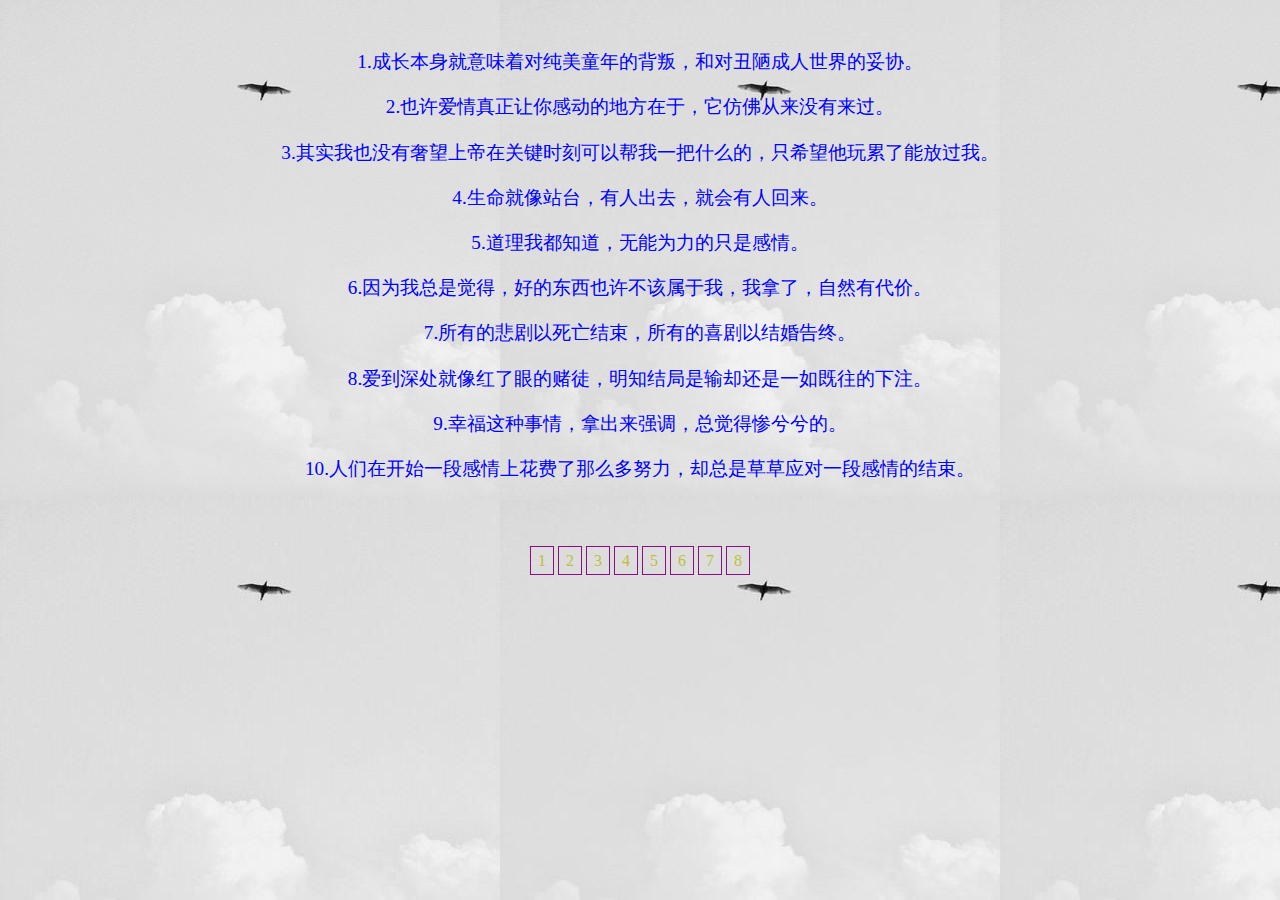
<file: 伤感.html>
<html>
    <head>
        <title>伤感</title>
        <style type="text/css">
            .page{
              text-align: center;
              margin-top: 70px;}
            .page a,.page span{
              text-decoration: none;
              border:1px solid #880e88;
              padding: 5px 7px;
              color: #bebe3a;
              cursor: pointer;
            }
            .page a:hover,.page span:hover{
              color: red;  }
              
            </style>
        <link rel="icon" href="picture/伤感主页.jpg" type="image/x-icon">
        <link rel="stylesheet" href="伤感.css">
    </head>

    <body>
        <div class="abc">
            <br>
            <p>1.成长本身就意味着对纯美童年的背叛，和对丑陋成人世界的妥协。</p>
            <p>2.也许爱情真正让你感动的地方在于，它仿佛从来没有来过。</p>
            <P>3.其实我也没有奢望上帝在关键时刻可以帮我一把什么的，只希望他玩累了能放过我。</P>
            <P>4.生命就像站台，有人出去，就会有人回来。</P>
            <P>5.道理我都知道，无能为力的只是感情。</P>
            <p>6.因为我总是觉得，好的东西也许不该属于我，我拿了，自然有代价。</p>
            <P>7.所有的悲剧以死亡结束，所有的喜剧以结婚告终。</P>
            <p>8.爱到深处就像红了眼的赌徒，明知结局是输却还是一如既往的下注。</p>
            <p>9.幸福这种事情，拿出来强调，总觉得惨兮兮的。</p>
            <p>10.人们在开始一段感情上花费了那么多努力，却总是草草应对一段感情的结束。</p>
        </div>
        <footer>
            <div class="page">

              <a href="index.html">1</a>
              <a href="伤感.html">2</a>
              <a href="青春.html">3</a>
              <a href="哲理.html">4</a>
              <a href="电影.html">5</a>
              <a href="诗词.html">6</a>
              <a href="小说.html">7</a>
              <a href="总结报告.html">8</a>

            </div>
            <br><br>
          </footer>
    </body>
</html>
</file>
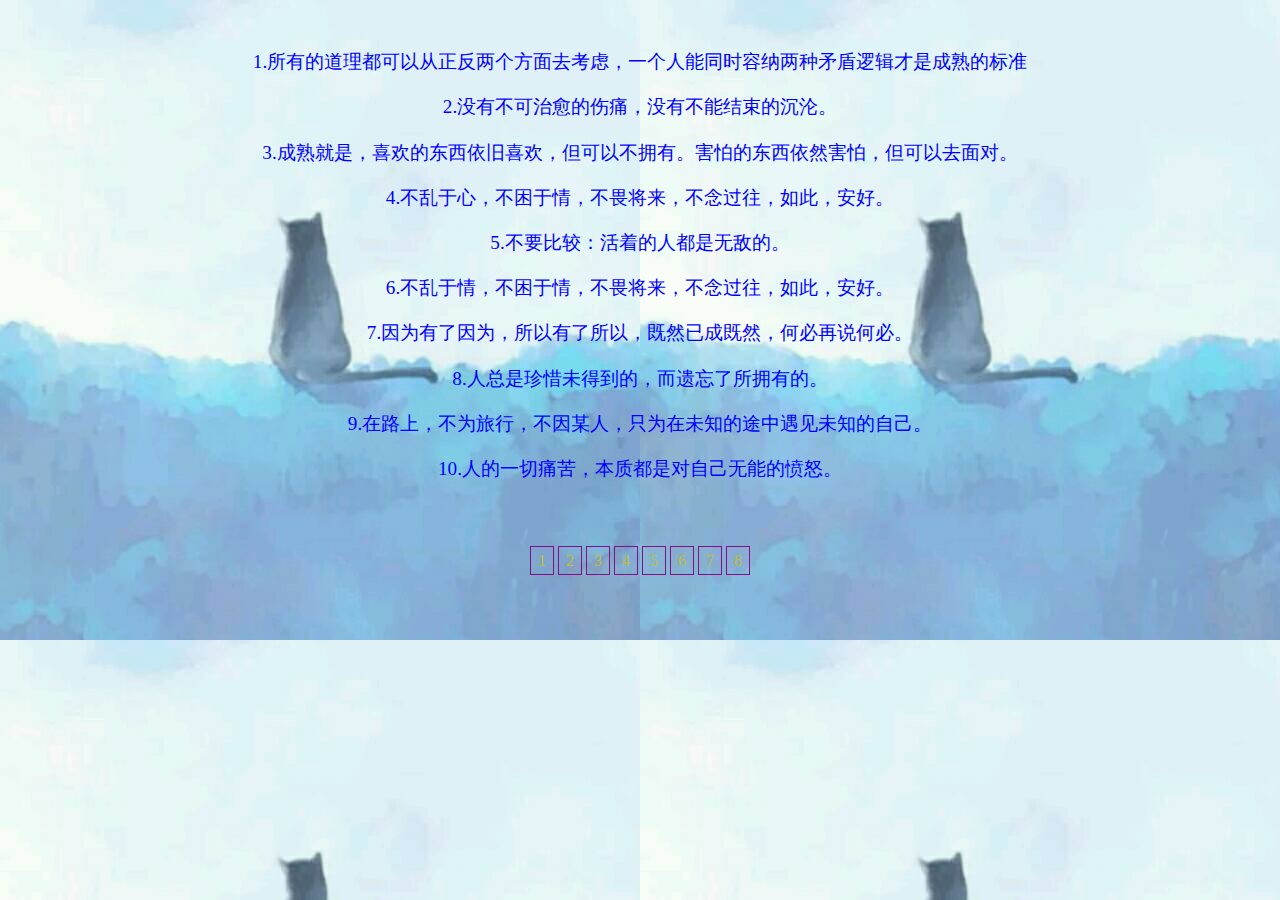
<file: 哲理.html>
<html>
    <head>
        <title>哲理</title>
        <style type="text/css">
            .page{
              text-align: center;
              margin-top: 70px;}
            .page a,.page span{
              text-decoration: none;
              border:1px solid #880e88;
              padding: 5px 7px;
              color: #bebe3a;
              cursor: pointer;
            }
            .page a:hover,.page span:hover{
              color: red;  }
              
            </style>
        <link rel="icon" href="picture/哲理主页.jpg" type="image/x-icon">
        <link rel="stylesheet" href="哲理.css">
    </head>

    <body>
        <div class="abc">
            <br>
            <P>1.所有的道理都可以从正反两个方面去考虑，一个人能同时容纳两种矛盾逻辑才是成熟的标准</P>
            <p>2.没有不可治愈的伤痛，没有不能结束的沉沦。</p>
            <p>3.成熟就是，喜欢的东西依旧喜欢，但可以不拥有。害怕的东西依然害怕，但可以去面对。</p>
            <p>4.不乱于心，不困于情，不畏将来，不念过往，如此，安好。</p>
            <p>5.不要比较：活着的人都是无敌的。</p>
            <p>6.不乱于情，不困于情，不畏将来，不念过往，如此，安好。</p>
            <p>7.因为有了因为，所以有了所以，既然已成既然，何必再说何必。</p>
            <p>8.人总是珍惜未得到的，而遗忘了所拥有的。</p>
            <p>9.在路上，不为旅行，不因某人，只为在未知的途中遇见未知的自己。</p>
            <p>10.人的一切痛苦，本质都是对自己无能的愤怒。</p>
        </div>

        <footer>
            <div class="page">
              <a href="index.html">1</a>
              <a href="伤感.html">2</a>
              <a href="青春.html">3</a>
              <a href="哲理.html">4</a>
              <a href="电影.html">5</a>
              <a href="诗词.html">6</a>
              <a href="小说.html">7</a>
              <a href="总结报告.html">8</a>
            </div>
            <br>
          </footer>
    </body>

</html>
</file>
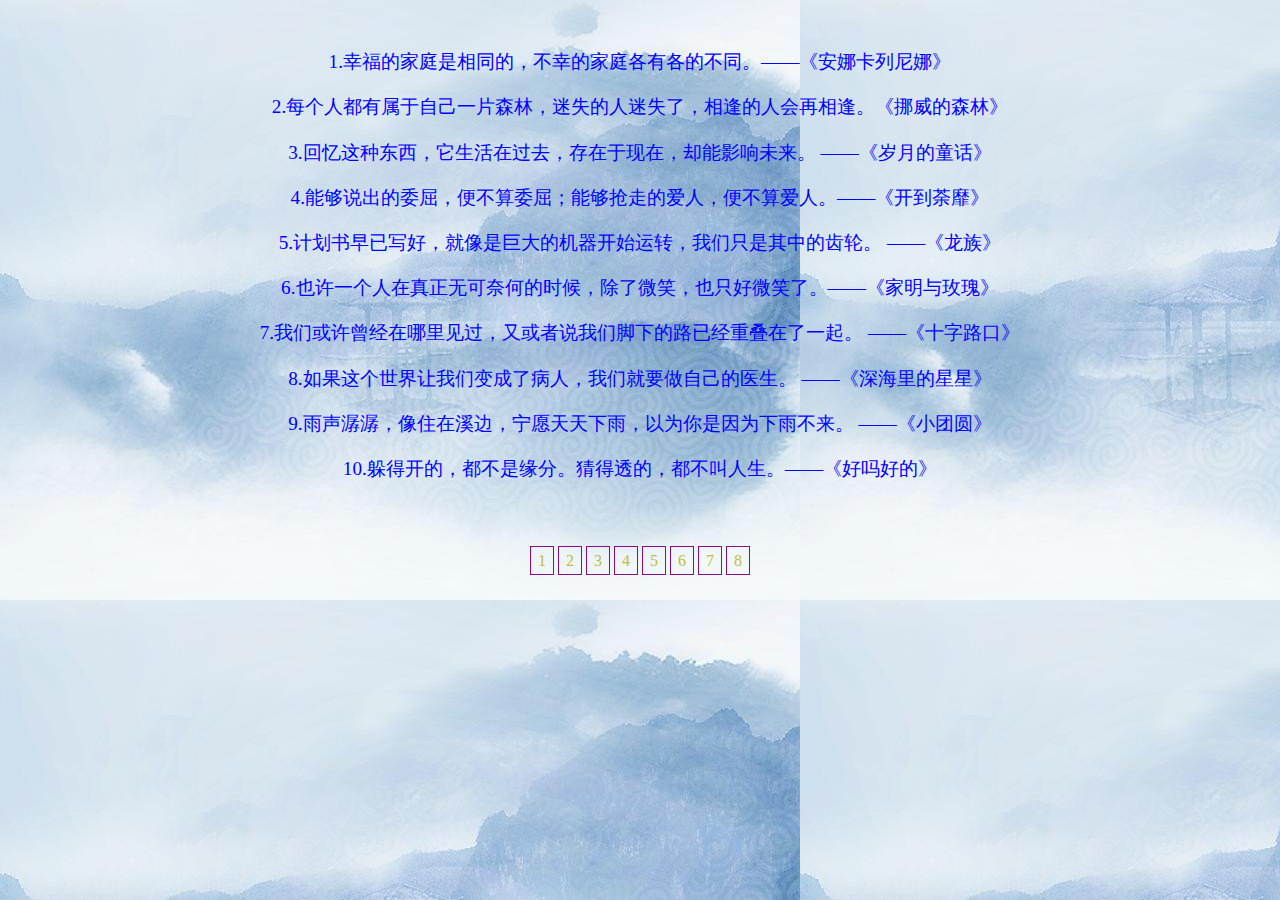
<file: 小说.html>
<html>
    <head>
        <title>小说</title>
        <style type="text/css">
            .page{
              text-align: center;
              margin-top: 70px;}
            .page a,.page span{
              text-decoration: none;
              border:1px solid #880e88;
              padding: 5px 7px;
              color: #bebe3a;
              cursor: pointer;
            }
            .page a:hover,.page span:hover{
              color: red;  }
              
            </style>
        <link rel="icon" href="picture/小说主页.jpg" type="image/x-icon">
        <link rel="stylesheet" href="小说.css">
    </head>

    <body>
        <div class="abc">
            <br>
            <p>1.幸福的家庭是相同的，不幸的家庭各有各的不同。——《安娜卡列尼娜》</p>
            <p>2.每个人都有属于自己一片森林，迷失的人迷失了，相逢的人会再相逢。《挪威的森林》</p>
            <p>3.回忆这种东西，它生活在过去，存在于现在，却能影响未来。 ——《岁月的童话》</p>
            <p>4.能够说出的委屈，便不算委屈；能够抢走的爱人，便不算爱人。——《开到荼靡》</p>
            <p>5.计划书早已写好，就像是巨大的机器开始运转，我们只是其中的齿轮。 ——《龙族》</p>
            <p>6.也许一个人在真正无可奈何的时候，除了微笑，也只好微笑了。——《家明与玫瑰》</p>
            <p>7.我们或许曾经在哪里见过，又或者说我们脚下的路已经重叠在了一起。 ——《十字路口》</p>
            <p>8.如果这个世界让我们变成了病人，我们就要做自己的医生。 ——《深海里的星星》</p>
            <p>9.雨声潺潺，像住在溪边，宁愿天天下雨，以为你是因为下雨不来。 ——《小团圆》</p>
            <p>10.躲得开的，都不是缘分。猜得透的，都不叫人生。——《好吗好的》</p>
        </div>

        <footer>
            <div class="page">
      
              <a href="index.html">1</a>
              <a href="伤感.html">2</a>
              <a href="青春.html">3</a>
              <a href="哲理.html">4</a>
              <a href="电影.html">5</a>
              <a href="诗词.html">6</a>
              <a href="小说.html">7</a>
              <a href="总结报告.html">8</a>

            </div>
            <br><br>
          </footer>
    </body>
</html>
</file>
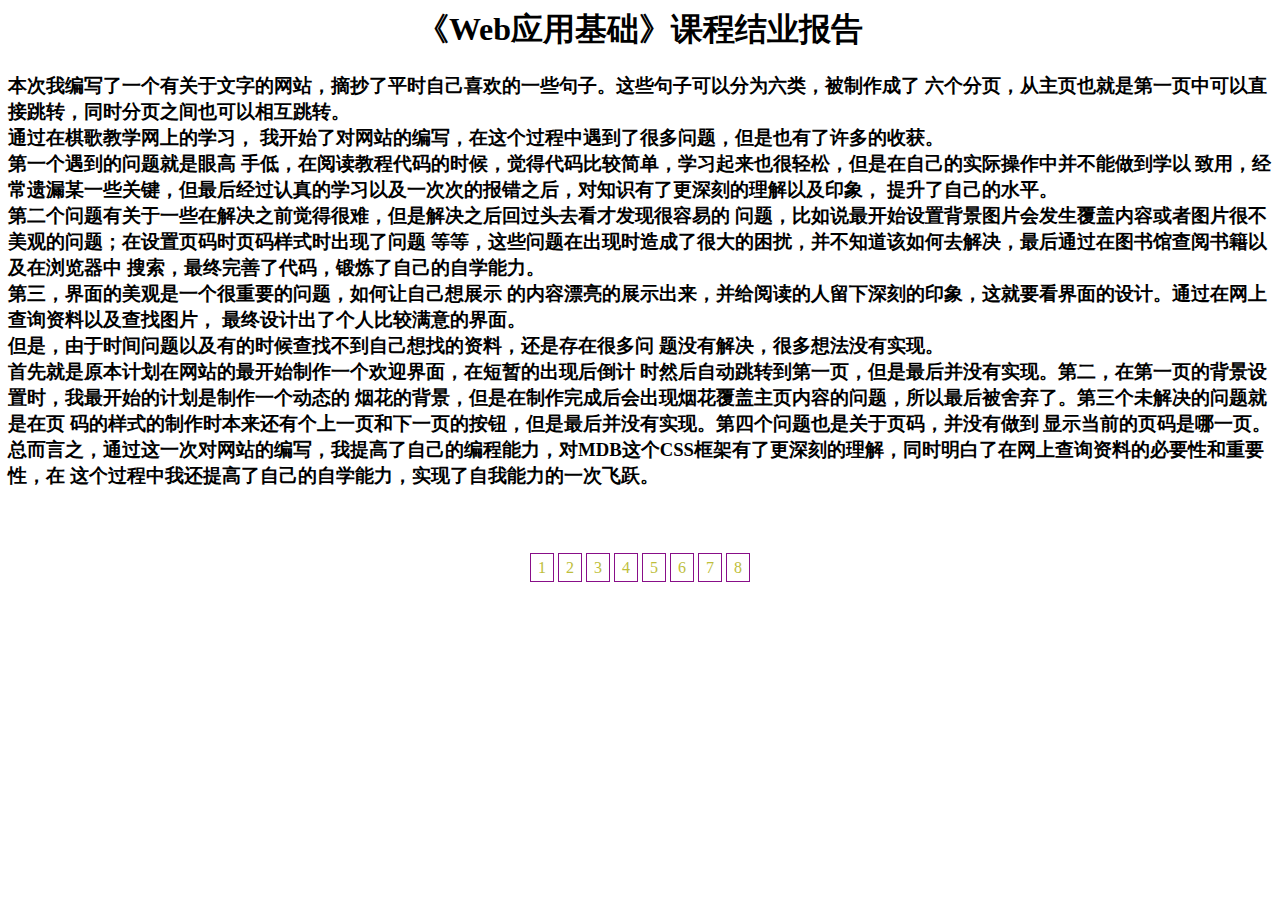
<file: 总结报告.html>
<html>
    <head>
        <title>总结报告</title>
        <style type="text/css">
            .page{
              text-align: center;
              margin-top: 70px;}
            .page a,.page span{
              text-decoration: none;
              border:1px solid #880e88;
              padding: 5px 7px;
              color: #bebe3a;
              cursor: pointer;
            }
            .page a:hover,.page span:hover{
              color: red;  }
            .abc h1{
              text-align: center;
            }
            
            </style>
        <link rel="icon" href="picture/主页icon.jpg" type="image/x-icon">
    </head>
    <body>
        <div class="abc">
          <!-- 做的什么，开发过程，遇到的问题，如何解决，哪些未解决，总结。 -->
          <h1>《Web应用基础》课程结业报告</h1>
          <h3>本次我编写了一个有关于文字的网站，摘抄了平时自己喜欢的一些句子。这些句子可以分为六类，被制作成了
            六个分页，从主页也就是第一页中可以直接跳转，同时分页之间也可以相互跳转。<br>通过在棋歌教学网上的学习，
            我开始了对网站的编写，在这个过程中遇到了很多问题，但是也有了许多的收获。<br>第一个遇到的问题就是眼高
            手低，在阅读教程代码的时候，觉得代码比较简单，学习起来也很轻松，但是在自己的实际操作中并不能做到学以
            致用，经常遗漏某一些关键，但最后经过认真的学习以及一次次的报错之后，对知识有了更深刻的理解以及印象，
            提升了自己的水平。<br>第二个问题有关于一些在解决之前觉得很难，但是解决之后回过头去看才发现很容易的
            问题，比如说最开始设置背景图片会发生覆盖内容或者图片很不美观的问题；在设置页码时页码样式时出现了问题
            等等，这些问题在出现时造成了很大的困扰，并不知道该如何去解决，最后通过在图书馆查阅书籍以及在浏览器中
            搜索，最终完善了代码，锻炼了自己的自学能力。<br>第三，界面的美观是一个很重要的问题，如何让自己想展示
            的内容漂亮的展示出来，并给阅读的人留下深刻的印象，这就要看界面的设计。通过在网上查询资料以及查找图片，
            最终设计出了个人比较满意的界面。<br>但是，由于时间问题以及有的时候查找不到自己想找的资料，还是存在很多问
            题没有解决，很多想法没有实现。<br>首先就是原本计划在网站的最开始制作一个欢迎界面，在短暂的出现后倒计
            时然后自动跳转到第一页，但是最后并没有实现。第二，在第一页的背景设置时，我最开始的计划是制作一个动态的
            烟花的背景，但是在制作完成后会出现烟花覆盖主页内容的问题，所以最后被舍弃了。第三个未解决的问题就是在页
            码的样式的制作时本来还有个上一页和下一页的按钮，但是最后并没有实现。第四个问题也是关于页码，并没有做到
            显示当前的页码是哪一页。<br>总而言之，通过这一次对网站的编写，我提高了自己的编程能力，对MDB这个CSS框架有了更深刻的理解，同时明白了在网上查询资料的必要性和重要性，在
            这个过程中我还提高了自己的自学能力，实现了自我能力的一次飞跃。
          </h3>
        </div>
        <footer>
            <div class="page">
              <a href="index.html">1</a>
              <a href="伤感.html">2</a>
              <a href="青春.html">3</a>
              <a href="哲理.html">4</a>
              <a href="电影.html">5</a>
              <a href="诗词.html">6</a>
              <a href="小说.html">7</a>
              <a href="总结报告.html">8</a>
            </div>
            <br><br>
          </footer>
    </body>
</html>
</file>
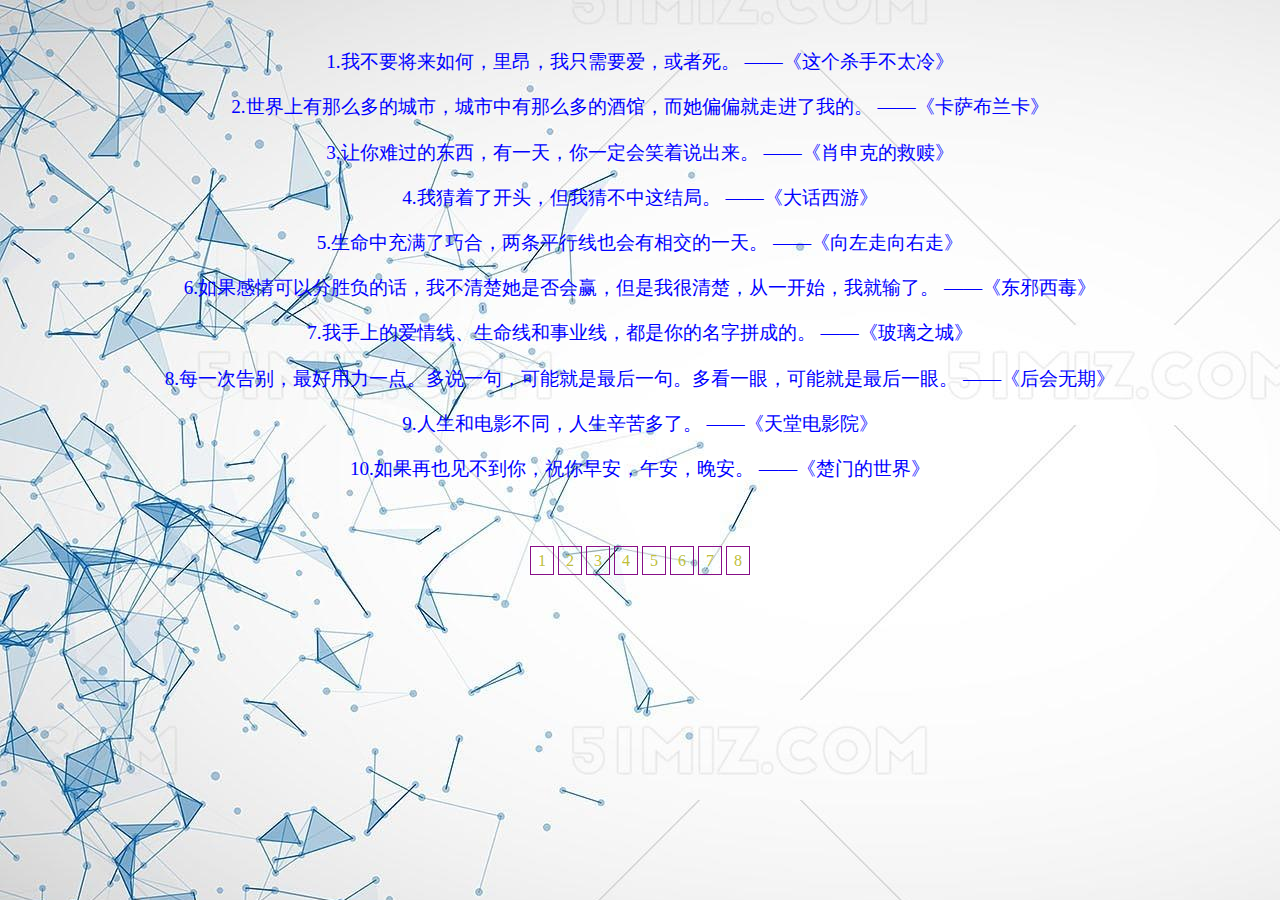
<file: 电影.html>
<html>
    <head>
        <title>电影</title>
        <style type="text/css">
            .page{
              text-align: center;
              margin-top: 70px;}
            .page a,.page span{
              text-decoration: none;
              border:1px solid #880e88;
              padding: 5px 7px;
              color: #bebe3a;
              cursor: pointer;
            }
            .page a:hover,.page span:hover{
              color: red;  }
              
            </style>
        <link rel="icon" href="picture/电影主页.jpg" type="image/x-icon">
        <link rel="stylesheet" href="电影.css">
    </head>

    <body>
        <div class="abc">
            <br>
            <p>1.我不要将来如何，里昂，我只需要爱，或者死。 ——《这个杀手不太冷》</p>
            <p>2.世界上有那么多的城市，城市中有那么多的酒馆，而她偏偏就走进了我的。 ——《卡萨布兰卡》</p>
            <p>3.让你难过的东西，有一天，你一定会笑着说出来。 ——《肖申克的救赎》</p>
            <p>4.我猜着了开头，但我猜不中这结局。 ——《大话西游》</p>
            <p>5.生命中充满了巧合，两条平行线也会有相交的一天。 ——《向左走向右走》</p>
            <p>6.如果感情可以分胜负的话，我不清楚她是否会赢，但是我很清楚，从一开始，我就输了。 ——《东邪西毒》</p>
            <p>7.我手上的爱情线、生命线和事业线，都是你的名字拼成的。 ——《玻璃之城》</p>
            <p>8.每一次告别，最好用力一点。多说一句，可能就是最后一句。多看一眼，可能就是最后一眼。 ——《后会无期》</p>
            <p>9.人生和电影不同，人生辛苦多了。 ——《天堂电影院》</p>
            <p>10.如果再也见不到你，祝你早安，午安，晚安。 ——《楚门的世界》</p>
        </div>

        <footer>
            <div class="page">
              <a href="index.html">1</a>
              <a href="伤感.html">2</a>
              <a href="青春.html">3</a>
              <a href="哲理.html">4</a>
              <a href="电影.html">5</a>
              <a href="诗词.html">6</a>
              <a href="小说.html">7</a>
              <a href="总结报告.html">8</a>
            </div>
            <br><br>   
          </footer>
          
    </body>
</html>
</file>
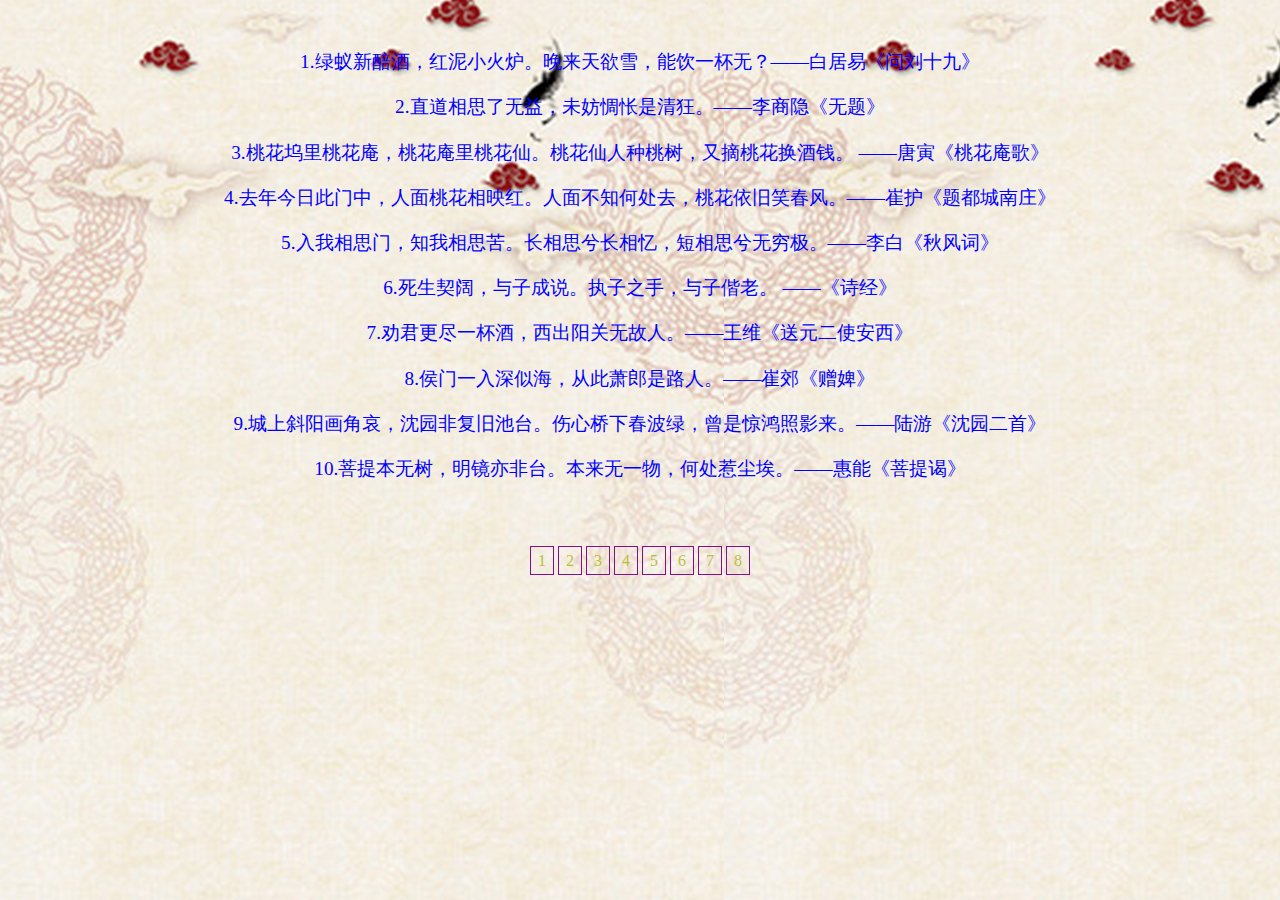
<file: 诗词.html>
<html>
    <head>
        <title>诗词</title>
        <style type="text/css">
            .page{
              text-align: center;
              margin-top: 70px;}
            .page a,.page span{
              text-decoration: none;
              border:1px solid #880e88;
              padding: 5px 7px;
              color: #bebe3a;
              cursor: pointer;
            }
            .page a:hover,.page span:hover{
              color: red;  }
              
            </style>
        <link rel="icon" href="picture/诗词主页.jpg" type="image/x-icon">
        <link rel="stylesheet" href="诗词.css">
    </head>

    <body>
        <div class="abc">
            <br>
            <p>1.绿蚁新醅酒，红泥小火炉。晚来天欲雪，能饮一杯无？——白居易《问刘十九》</p>
            <p>2.直道相思了无益，未妨惆怅是清狂。——李商隐《无题》</p>
            <p>3.桃花坞里桃花庵，桃花庵里桃花仙。桃花仙人种桃树，又摘桃花换酒钱。 ——唐寅《桃花庵歌》</p>
            <p>4.去年今日此门中，人面桃花相映红。人面不知何处去，桃花依旧笑春风。——崔护《题都城南庄》</p>
            <p>5.入我相思门，知我相思苦。长相思兮长相忆，短相思兮无穷极。——李白《秋风词》</p>
            <p>6.死生契阔，与子成说。执子之手，与子偕老。 ——《诗经》</p>
            <p>7.劝君更尽一杯酒，西出阳关无故人。——王维《送元二使安西》</p>
            <p>8.侯门一入深似海，从此萧郎是路人。——崔郊《赠婢》</p>
            <p>9.城上斜阳画角哀，沈园非复旧池台。伤心桥下春波绿，曾是惊鸿照影来。——陆游《沈园二首》</p>
            <p>10.菩提本无树，明镜亦非台。本来无一物，何处惹尘埃。——惠能《菩提谒》</p>
        </div>

        <footer>
            <div class="page">

              <a href="index.html">1</a>
              <a href="伤感.html">2</a>
              <a href="青春.html">3</a>
              <a href="哲理.html">4</a>
              <a href="电影.html">5</a>
              <a href="诗词.html">6</a>
              <a href="小说.html">7</a>
              <a href="总结报告.html">8</a>

            </div>
            <br><br>
          </footer>
    </body>
</html>
</file>
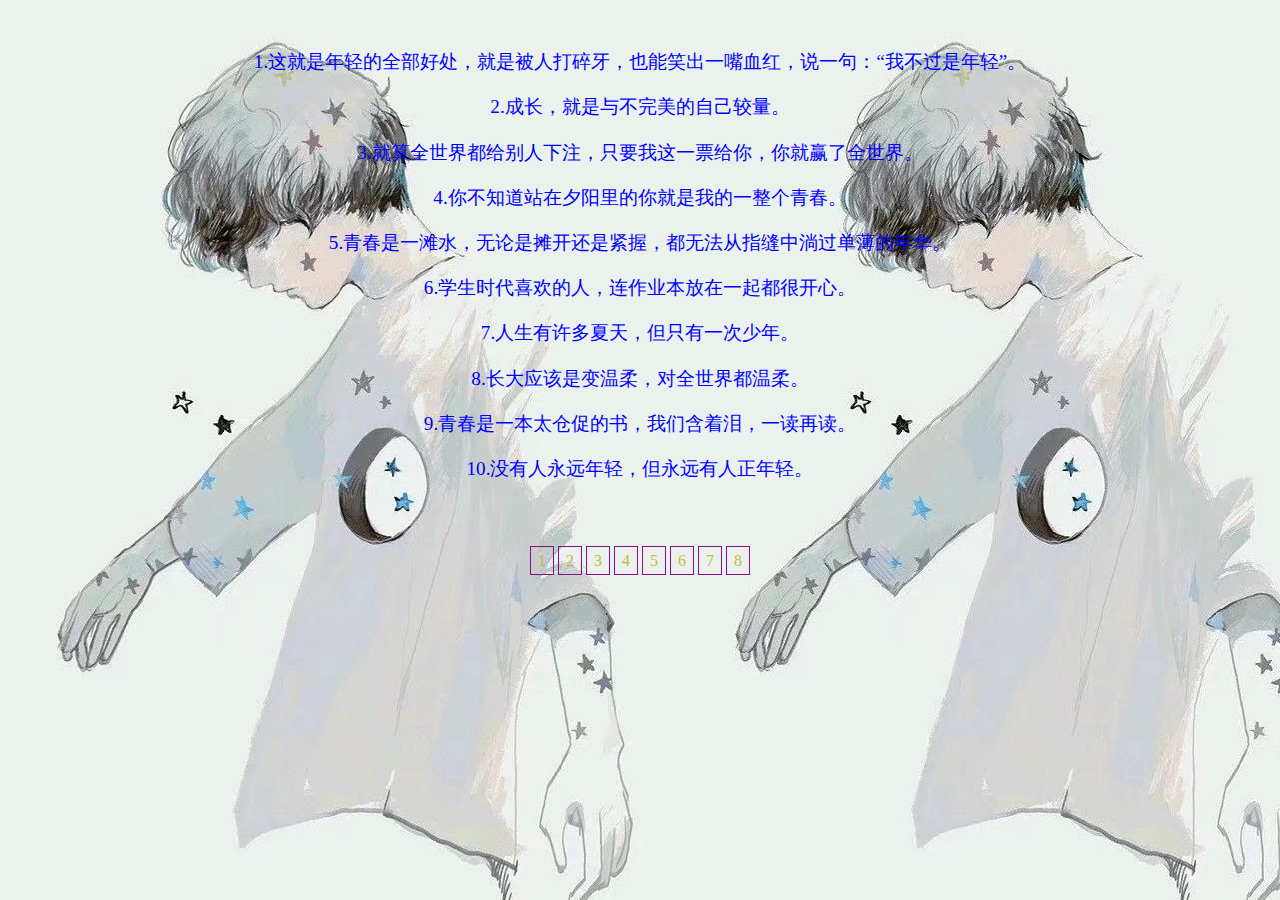
<file: 青春.html>
<html>
    <head>
        <title>青春</title>
        <style type="text/css">
            .page{
              text-align: center;
              margin-top: 70px;}
            .page a,.page span{
              text-decoration: none;
              border:1px solid #880e88;
              padding: 5px 7px;
              color: #bebe3a;
              cursor: pointer;
            }
            .page a:hover,.page span:hover{
              color: red;  }
              
            </style>
        <link rel="icon" href="picture/青春主页.jpg" type="image/x-icon">
        <link rel="stylesheet" href="青春.css">
    </head>

    <body>
        <div class="abc">
            <br>
            <p>1.这就是年轻的全部好处，就是被人打碎牙，也能笑出一嘴血红，说一句：“我不过是年轻”。</p>
            <p>2.成长，就是与不完美的自己较量。</p>
            <p>3.就算全世界都给别人下注，只要我这一票给你，你就赢了全世界。</p>
            <p>4.你不知道站在夕阳里的你就是我的一整个青春。</p>
            <p>5.青春是一滩水，无论是摊开还是紧握，都无法从指缝中淌过单薄的年华。</p>
            <p>6.学生时代喜欢的人，连作业本放在一起都很开心。</p>
            <p>7.人生有许多夏天，但只有一次少年。</p>
            <p>8.长大应该是变温柔，对全世界都温柔。</p>
            <p>9.青春是一本太仓促的书，我们含着泪，一读再读。</p>
            <p>10.没有人永远年轻，但永远有人正年轻。</p>

        </div>

        <footer>
            <div class="page">

              <a href="index.html">1</a>
              <a href="伤感.html">2</a>
              <a href="青春.html">3</a>
              <a href="哲理.html">4</a>
              <a href="电影.html">5</a>
              <a href="诗词.html">6</a>
              <a href="小说.html">7</a>
              <a href="总结报告.html">8</a>

            </div>
            <br><br>
          </footer>
    </body>
</html>
</file>
<file: 伤感.css>
body{
    background : url(picture/伤感背景图.jpg);
}
.abc{
    color: blue;
    text-align: center;
    animation: change 2s linear 0s infinite;
    font-size: larger;

}

@keyframes change {

0% {color: rgb(27, 23, 223);}
50% {color: rgb(42, 196, 101);}
75% {color:rgb(219, 23, 187)}
100% {color: rgb(97, 112, 121);}
}
</file>
<file: 哲理.css>
body{
    background : url(picture/哲理背景图.jpg);
}
.abc{
    color: blue;
    text-align: center;
    animation: change 2s linear 0s infinite;
    font-size: larger;

}

@keyframes change {

0% {color: rgb(27, 23, 223);}
50% {color: rgb(42, 196, 101);}
75% {color:rgb(219, 23, 187)}
100% {color: rgb(97, 112, 121);}
}
</file>
<file: 小说.css>
body{
    background : url(picture/小说背景图.jpg);
}
.abc{
    color: blue;
    text-align: center;
    animation: change 2s linear 0s infinite;
    font-size: larger;

}

@keyframes change {

0% {color: rgb(27, 23, 223);}
50% {color: rgb(42, 196, 101);}
75% {color:rgb(219, 23, 187)}
100% {color: rgb(97, 112, 121);}
}
</file>
<file: 电影.css>
body{
    background : url(picture/电影背景图.jpg);
}
.abc{
    color: blue;
    text-align: center;
    animation: change 2s linear 0s infinite;
    font-size: larger;

}

@keyframes change {

0% {color: rgb(27, 23, 223);}
50% {color: rgb(42, 196, 101);}
75% {color:rgb(219, 23, 187)}
100% {color: rgb(97, 112, 121);}
}
</file>
<file: 诗词.css>
body{
    background : url(picture/诗词背景图.jpg);
}
.abc{
    color: blue;
    text-align: center;
    animation: change 2s linear 0s infinite;
    font-size: larger;

}

@keyframes change {

0% {color: rgb(27, 23, 223);}
50% {color: rgb(42, 196, 101);}
75% {color:rgb(219, 23, 187)}
100% {color: rgb(97, 112, 121);}
}
</file>
<file: 青春.css>
body{
    background : url(picture/QQs.jpg);
}
.abc{
    color: blue;
    text-align: center;
    animation: change 2s linear 0s infinite;
    font-size: larger;

}

@keyframes change {

0% {color: rgb(27, 23, 223);}
50% {color: rgb(42, 196, 101);}
75% {color:rgb(219, 23, 187)}
100% {color: rgb(97, 112, 121);}
}
</file>
